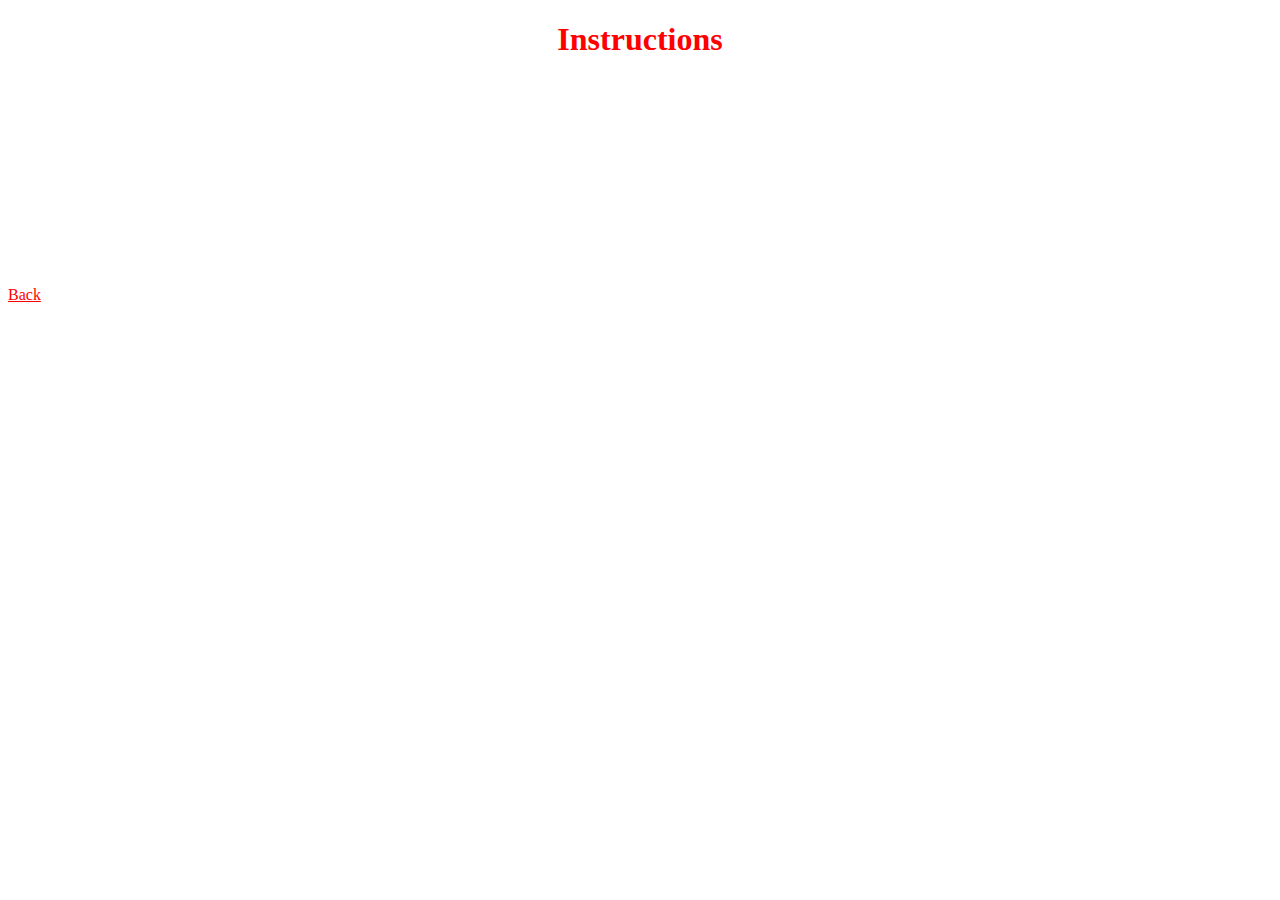
<file: instructions.html>
<!DOCTYPE html>
<html>
  <head>
    <title>Instructions</title>
    <link rel="stylesheet" href="/instructions.css">
    <meta charset="utf-8">
    <meta http-equiv="X-UA-Compatible" content="IE=edge">
    <meta name="viewport" content="width=device-width, initial-scale=1">
    <!-- Your CSS Linked Below-->
    <link rel="stylesheet" href="/styles.css">
    <!-- jQuery Linked Below-->
    <script src="https://ajax.googleapis.com/ajax/libs/jquery/3.3.1/jquery.min.js"></script>
    <!-- Your Javascript Linked Below-->
    <script src="/script.js" defer></script>
  </head>
  <body>
    <h1>Instructions</h1>
    <p>
    Select buildings from the drop down list below. Then click on the grid to build.
    <ul>
      <li>Buildings(except factory) will drain money over time.</li>
      <li>All building except factory will produce energy(factory will drain energy).</li>
      <li>Factory will produce money.</li>
      <p>If energy reach -10000, game over.</p>
      <p>If pollution gets to 1000, game over.</p>
      <p>If timer is 5 mins, game over.</p>
    </ul>
    </p>
  <a href="/index.html" id="backBtn">Back</a>
  </body>
</html>
</file>
<file: instructions.css>
body{
  color: white;
}
#backBtn{
  color: red;
}
</file>
<file: styles.css>
body{
  background-image: url("https://media.wired.com/photos/5b7f64cbbe2f8d3a624b77b2/4:3/w_2000,c_limit/SPoW_82318_01.jpg");
/*   animation-name:bgMove;
  animation-duration:100s;
  animation-iteration-count: infinite;
  animation-timing-function: linear;
  animation-direction:normal, alternate; */
  

}

h1 {
  color: red;
  text-align: center;
  animation-name:colorChange;
  animation-duration:5s;
  animation-iteration-count: infinite;
/*   animation-direction: alternate; */

}

@keyframes colorChange{
  from{color:red}
  20%{color:orange}
  40%{color:yellow}
  60%{color:green}
  80%{color:blue}
  100%{color:purple}
}



.row{
/*   border:black solid 1px; */
  display:flex;
  justify-content: center;
  
}

.box{
  border:black solid 1px;
  width:50px;
  height:50px;
  margin: 0.1% 0.1% 0.1% 0.1%;
}

#theGreatDiv{
  width: 70%;
  margin: auto;
  height: 150%;
  border-radius:250px;
  background:green;
  box-shadow:0px 0px 10px blue;
}

img{
  width: 100%;
}

#statusBar{
color: white;
}

#buildings, #speedDiv{
  text-align:center;
}

/* @keyframes bgMove{
/*   from{background-position:0%;}
  to{background-position:100%} */
/*   from{
      background-position:0%;
  }
  to{
    background-position:100%;
  }
  
} */

#instructions{
text-align:center;
}
</file>
